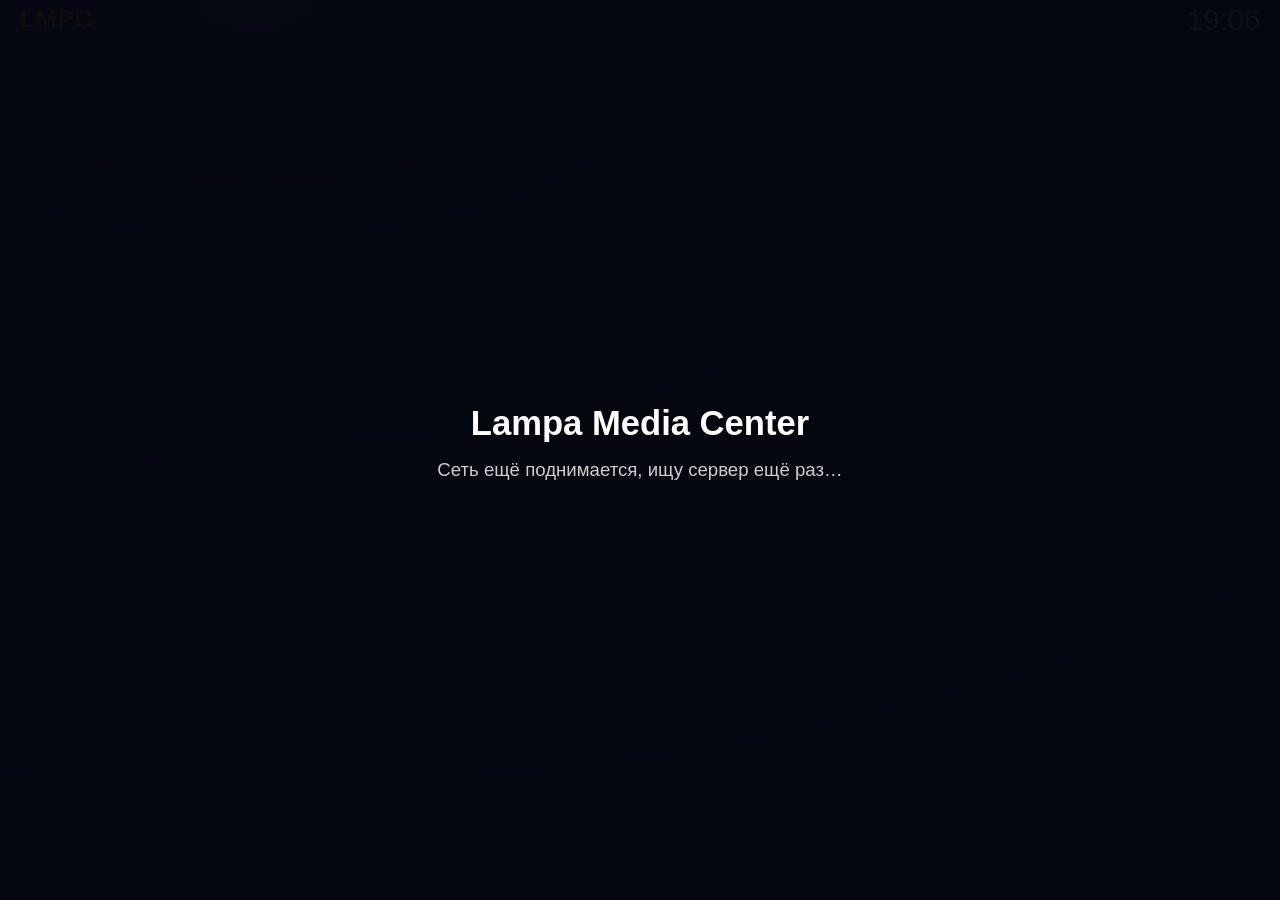
<file: LAMPA/app/src/mc/assets/shell/index.html>
<!doctype html>
<html lang="ru">
<head>
<meta charset="utf-8">
<meta name="viewport" content="width=device-width, initial-scale=1, user-scalable=no">
<title>Lampa Media Center</title>
<link rel="stylesheet" href="shell.css">
</head>
<body>
<div id="bg"></div>
<div id="app">
  <div id="top">
    <div id="brand">LMPC</div>
    <div id="bar"></div>
    <div id="sub"></div>
    <div id="side"><div id="weather"></div><div id="clock"></div></div>
  </div>
  <div id="scroll">
    <div id="apps" class="row"></div>
    <div id="rows"></div>
  </div>
</div>
<div id="info" class="hidden"></div>
<div id="setup" class="hidden"></div>
<div id="toast"></div>
<script src="shell.js"></script>
</body>
</html>
</file>
<file: LAMPA/app/src/mc/assets/shell/shell.css>
/* Lampa Media Center — оболочка домашнего экрана. Размеры в rem: 1rem = 1/96 ширины экрана, поэтому вёрстка одинакова на любом ТВ */
*{box-sizing:border-box;-webkit-tap-highlight-color:transparent}
html{font-size:1.04vw;background:#000}
body{margin:0;height:100vh;overflow:hidden;color:#fff;font-family:Roboto,Arial,sans-serif;background:#05080f}
#bg{position:fixed;top:0;left:0;right:0;bottom:0;background:radial-gradient(120% 90% at 20% 0%,#16324f 0%,#0a1220 45%,#05080f 100%)}
#bg.img{background-size:cover;background-position:center}
#app{position:relative;height:100vh;display:flex;flex-direction:column}
#top{display:flex;align-items:center;gap:2rem;padding:.2rem 1.5rem .4rem;flex:none}
#brand{font-size:1.9rem;font-weight:700;letter-spacing:.02em;color:#f9a825}
#bar{display:flex;gap:.8rem;flex:1}
#clock{font-size:2.2rem;font-weight:500}
#bar #sub{display:none;align-items:center;gap:.45rem;font-size:1.2rem;font-weight:600;padding:.35rem 1rem;border-radius:.7rem;background:rgba(255,255,255,.12);flex:none}
#bar #sub b{font-size:1.9rem;font-weight:800;line-height:1}
#scroll{flex:1;overflow:hidden;position:relative}
#scroll>div{transition:transform .22s ease}
.row{padding:0 3rem;margin:1rem 0 0}
.row h2{margin:0 0 .5rem;font-size:1.5rem;font-weight:500;opacity:.9}
.strip{display:flex;gap:1rem;overflow:hidden;padding:.35rem .2rem .55rem;white-space:nowrap;scroll-behavior:auto}
.btn{padding:.55rem 1.3rem;border-radius:.6rem;background:rgba(255,255,255,.1);font-size:1.3rem;white-space:nowrap}
.app{width:7.6rem;flex:none;text-align:center;border-radius:.8rem;padding:.4rem .2rem .3rem;background:rgba(255,255,255,.06)}
.app img{width:5rem;height:5rem;border-radius:1rem;display:block;margin:0 auto .25rem;background:#222}
.app span{display:block;font-size:1rem;overflow:hidden;text-overflow:ellipsis;white-space:nowrap}
.card{position:relative;flex:none;border-radius:.7rem;overflow:hidden;background:#161b26}
.card.poster{width:11.4rem;height:17rem}
.card.wide{width:20rem;height:11.2rem}
.card img{width:100%;height:100%;object-fit:cover;display:block}
.card .ttl{position:absolute;left:0;right:0;bottom:0;padding:1.4rem .6rem 2.1rem;font-size:1.05rem;line-height:1.2;background:linear-gradient(transparent,rgba(0,0,0,.88));white-space:normal;max-height:4.6rem;overflow:hidden}
.card .bdg{position:absolute;left:.4rem;bottom:.4rem;z-index:2;padding:.1rem .45rem;border-radius:.3rem;background:#f9a825;color:#000;font-size:.95rem;font-weight:700}
.card .rt{position:absolute;right:.4rem;bottom:.4rem;z-index:2;padding:.1rem .45rem;border-radius:.3rem;background:rgba(0,0,0,.7);font-size:.95rem}
.card .dt{position:absolute;left:.4rem;top:.4rem;padding:.1rem .5rem;border-radius:.3rem;background:rgba(0,0,0,.72);font-size:.95rem;font-weight:600}
.card .dur{position:absolute;left:.4rem;bottom:2.8rem;padding:.05rem .4rem;border-radius:.3rem;background:rgba(0,0,0,.72);font-size:.9rem}
.focus{outline:.2rem solid #fff;outline-offset:.1rem;z-index:2;box-shadow:0 0 1.2rem rgba(255,255,255,.35)}
.btn.focus,.app.focus{background:#fff;color:#000}
.empty{opacity:.55;font-size:1.2rem;padding:.4rem 0}
.hidden{display:none !important}
#setup{position:fixed;top:0;left:0;right:0;bottom:0;background:rgba(5,8,15,.97);display:flex;flex-direction:column;align-items:center;justify-content:center;gap:1.2rem;z-index:20}
#setup h1{margin:0;font-size:2.6rem}
#setup p{margin:0;font-size:1.4rem;opacity:.8;text-align:center;max-width:60rem}
#setup .list{display:flex;flex-wrap:wrap;gap:1rem;justify-content:center;max-width:70rem}
#setup .tile{padding:1rem 1.6rem;border-radius:.8rem;background:rgba(255,255,255,.1);font-size:1.4rem;min-width:16rem;text-align:center}
#setup .tile small{display:block;opacity:.7;font-size:1rem;margin-top:.3rem}
#setup .tile.focus{background:#fff;color:#000}
#setup input{font-size:1.5rem;padding:.7rem 1rem;border-radius:.6rem;border:.15rem solid #555;background:#111;color:#fff;width:30rem}
#setup input:focus{border-color:#f9a825;outline:none}
#toast{position:fixed;left:50%;bottom:2rem;transform:translateX(-50%);background:rgba(0,0,0,.85);padding:.7rem 1.4rem;border-radius:.6rem;font-size:1.3rem;opacity:0;transition:opacity .2s;z-index:30;pointer-events:none}
#toast.on{opacity:1}

.card .tvl{position:absolute;left:.4rem;top:.4rem;padding:.1rem .5rem;border-radius:.3rem;background:#c62828;color:#fff;font-size:.95rem;font-weight:700;z-index:2}
.card .kpb{position:absolute;right:.4rem;top:.4rem;padding:.1rem .5rem;border-radius:.3rem;background:#f9a825;color:#111;font-size:.95rem;font-weight:800;z-index:2}
.card.wide .dt{top:.4rem}
.app.sys .glyph{width:5rem;height:5rem;border-radius:1rem;margin:0 auto .25rem;background:rgba(255,255,255,.12);display:flex;align-items:center;justify-content:center;font-size:2.6rem}
.app.sys.focus .glyph{background:rgba(0,0,0,.12)}
#setup .picker{max-height:62vh;overflow:auto;gap:.8rem;max-width:84rem}
#setup .tile.app2{display:flex;align-items:center;gap:.8rem;min-width:19rem;padding:.6rem 1rem;font-size:1.2rem}
#setup .tile.app2 img{width:3rem;height:3rem;border-radius:.6rem}

#setup .slist{width:72rem;max-height:66vh;overflow:auto;display:flex;flex-direction:column;gap:.5rem;padding:0 .5rem}
#setup .slist h3{margin:1rem 0 .2rem;font-size:1.3rem;color:#f9a825;font-weight:600;letter-spacing:.04em}
.srow{display:flex;justify-content:space-between;align-items:center;gap:2rem;padding:.8rem 1.2rem;border-radius:.6rem;background:rgba(255,255,255,.08);font-size:1.4rem}
.srow .sl small{display:block;opacity:.65;font-size:1rem;margin-top:.2rem}
.srow .sv{opacity:.9;color:#9ed8ff;text-align:right;max-width:30rem}
.srow.focus{background:#fff;color:#000}
.srow.focus .sv{color:#003a66}
#bg.img{background-size:cover;background-position:center}
#bg.img::after{content:"";position:absolute;top:0;left:0;right:0;bottom:0;background:linear-gradient(rgba(5,8,15,.35),rgba(5,8,15,.75))}

#setup.searchbox{justify-content:flex-start;padding-top:2.2rem}
#setup .sline{display:flex;gap:1rem;align-items:center}
#setup .sline input{width:42rem}
#setup .sinfo{font-size:1.2rem;opacity:.75}
#setup .sres{max-height:68vh;overflow:auto;justify-content:flex-start;width:84rem;gap:.9rem}
#setup .sres .card.poster{width:12.4rem;height:18.4rem}

#info{position:fixed;left:3rem;right:3rem;bottom:.9rem;z-index:6;padding:1rem 1.6rem 1.1rem;border-radius:.9rem;background:linear-gradient(rgba(5,8,15,.78),rgba(5,8,15,.92));border:1px solid rgba(255,255,255,.12);backdrop-filter:blur(2px)}
#info .it{font-size:2rem;font-weight:700;line-height:1.15}
#info .io{opacity:.65;font-size:1.2rem;margin-top:.1rem}
#info .im{margin-top:.35rem;font-size:1.25rem;color:#9ed8ff}
#info .ig{margin-top:.2rem;font-size:1.15rem;opacity:.85}
#info .io2{margin-top:.45rem;font-size:1.15rem;line-height:1.35;opacity:.9;display:-webkit-box;-webkit-line-clamp:3;-webkit-box-orient:vertical;overflow:hidden}
#scroll{padding-bottom:13rem}

/* подпись под постером; пока открыто большое описание — прячется, без описания — у выбранной карточки крупнее и жирнее */
.card{background:none;border-radius:0;overflow:visible}
.card.poster{width:11.4rem;height:22.6rem}
.card.wide{width:20rem;height:16.8rem}
.card .pic{position:relative;width:100%;border-radius:.7rem;overflow:hidden;background:#161b26}
.card.poster .pic{height:17rem}
.card.wide .pic{height:11.2rem}
.card .ttl{position:static;padding:.5rem .15rem 0;font-size:1.05rem;line-height:1.2;background:none;max-height:4.4rem;overflow:hidden;white-space:normal;text-shadow:0 1px 3px rgba(0,0,0,.8);display:-webkit-box;-webkit-line-clamp:3;-webkit-box-orient:vertical;word-break:break-word}
.card.all .pic{display:flex;align-items:center;justify-content:center;background:linear-gradient(135deg,#232c3f,#151a26);border:.15rem solid rgba(255,255,255,.14);box-sizing:border-box}
.card.all .allarrow{font-size:5rem;line-height:1;color:#f9a825;font-weight:300}
.card.all .ttl{text-align:center;color:#f9a825;font-weight:600}
.card .dur{bottom:.4rem}
.card.focus{outline:none;box-shadow:none;z-index:2}
.card.focus .pic{outline:.2rem solid #fff;outline-offset:.1rem;box-shadow:0 0 1.2rem rgba(255,255,255,.35)}
body:not(.info-on) .card.focus .ttl{font-size:1.35rem;font-weight:700;max-height:5.6rem}
#setup .sres .card.poster{width:12.4rem;height:22.8rem}
#setup .sres .card.poster .pic{height:18.4rem}
#setup .sres .card .ttl{visibility:visible}

#setup .ssec{display:flex;flex-wrap:wrap;gap:.9rem;width:100%}
#setup .shead{flex:0 0 100%;margin:1rem 0 .1rem;font-size:1.3rem;color:#f9a825;font-weight:600}
#setup .sres{flex-direction:column;flex-wrap:nowrap;align-items:flex-start}
#setup .sres .card.wide{width:20rem;height:15.4rem}
#setup .card.person .tvl{background:#2e7d32}
#setup .sline input{width:42rem}

#setup .tile.chan{display:flex;align-items:center;gap:.9rem;min-width:24rem;text-align:left;padding:.7rem 1.1rem}
#setup .tile.chan img{width:4.6rem;height:4.6rem;border-radius:50%;object-fit:cover;background:#222;flex:none}
#setup .tile.chan .cn{font-size:1.25rem;font-weight:600;max-width:17rem;overflow:hidden;text-overflow:ellipsis;white-space:nowrap}

#setup .sfline{margin-top:.2rem}
#setup .sfline .tile{min-width:15rem;padding:.6rem 1.1rem;font-size:1.2rem}

#setup .scats{display:grid;grid-template-columns:repeat(5,1fr);gap:.6rem;width:84rem;margin:.6rem 0 .2rem}
#setup .scats .tile{min-width:0;padding:.55rem .6rem;font-size:1.15rem}
#setup .scats .tile.sel{background:#f9a825;color:#111;font-weight:700}
#setup .scats .tile.sel.focus{background:#fff;color:#000}

#brand,#sub{white-space:nowrap}
#brand{flex:none}
#top{gap:.8rem;min-width:0}
#bar #sub{flex:none}
#bar{min-width:0;flex-wrap:nowrap}
#bar>*{flex:none;font-size:1.15rem;padding:.4rem .85rem;white-space:nowrap}
#side{margin-left:auto;display:flex;align-items:baseline;gap:.9rem;flex:none}
#weather{font-size:2.2rem;opacity:1;flex:none}
#clock{flex:none;margin-left:0}

.app.moving{outline:.25rem dashed #f9a825;transform:translateY(-.6rem) scale(1.08);box-shadow:0 .8rem 1.6rem rgba(0,0,0,.6);background:#fff;color:#000;transition:transform .12s}
.card .hist{position:absolute;left:.35rem;bottom:.3rem;padding:.2rem .4rem;border-radius:.25rem;background:rgba(0,0,0,.78);color:#fff;font-size:.85rem}
#wait{display:none;position:fixed;inset:0;z-index:2000;background:rgba(0,0,0,.78);align-items:center;justify-content:center;text-align:center;padding:2em;font-size:1.6em;color:#fff;box-sizing:border-box}
#wait.on{display:flex}
</file>
